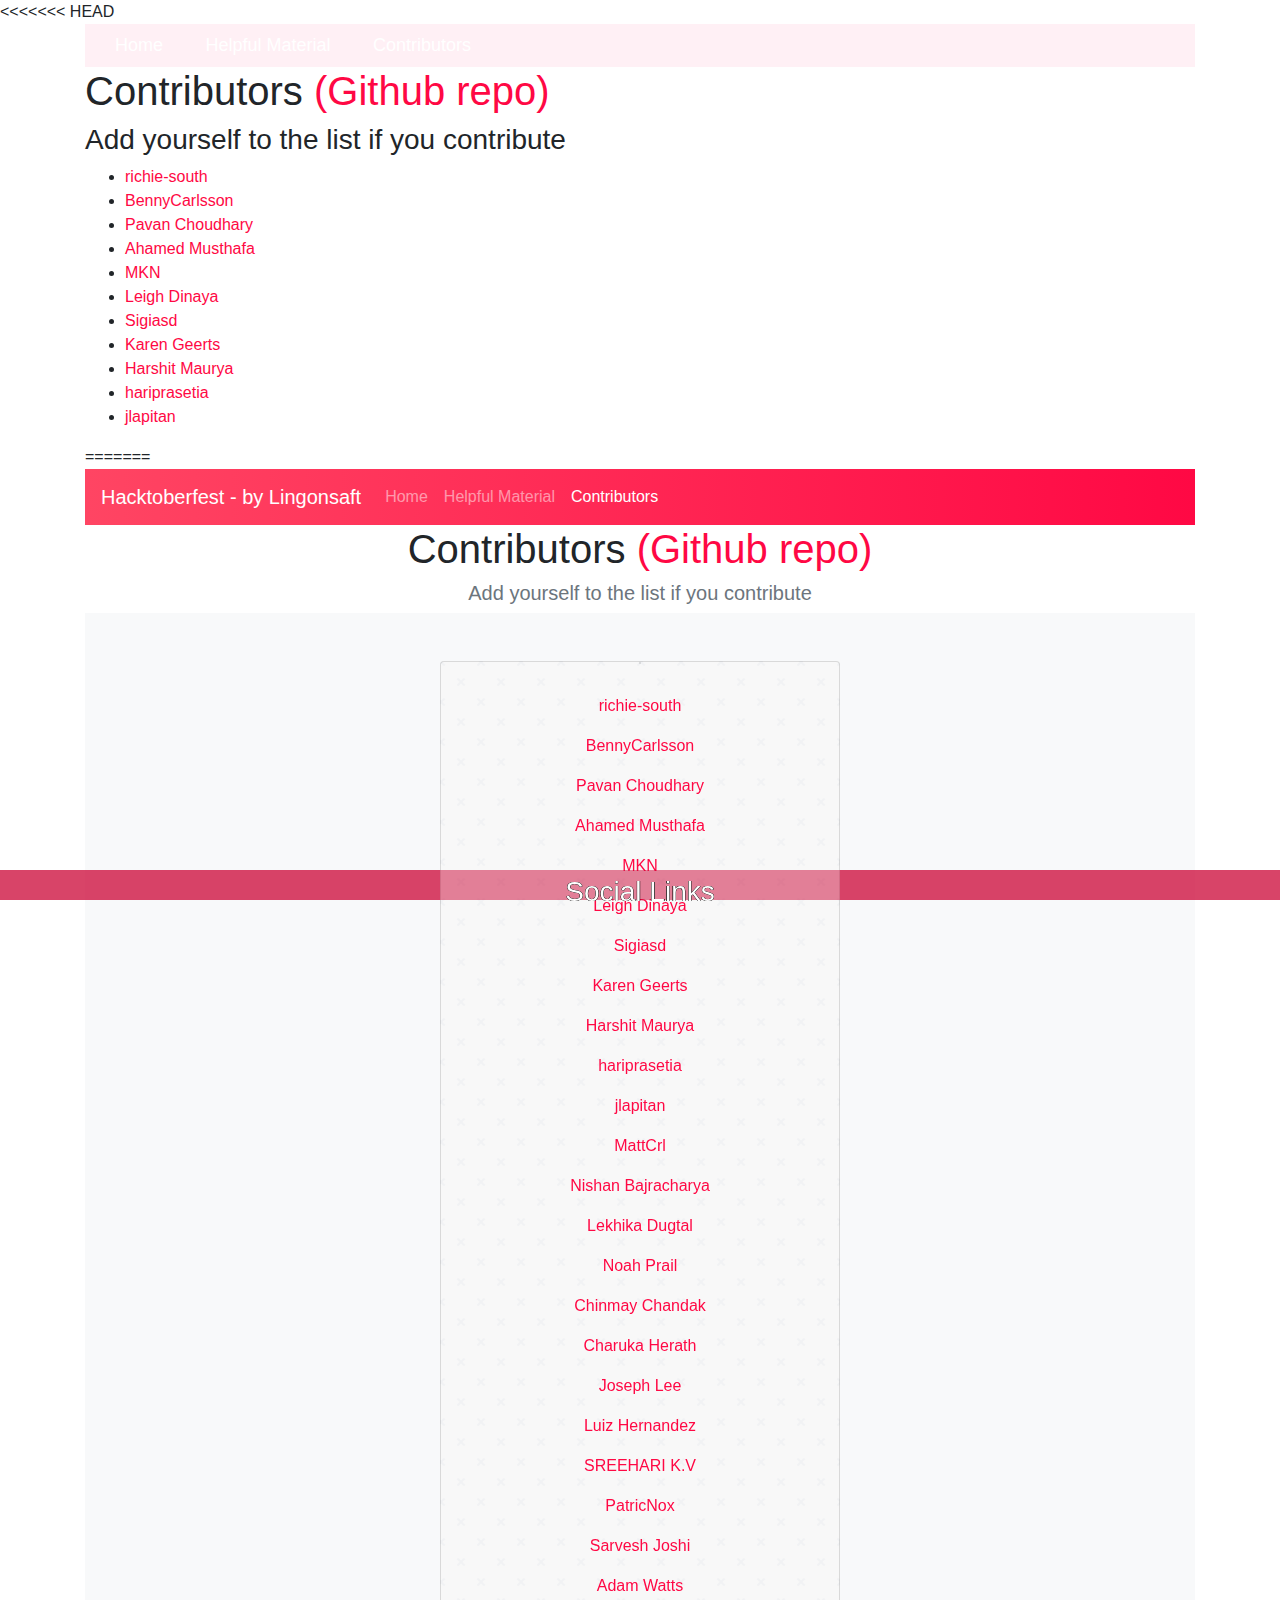
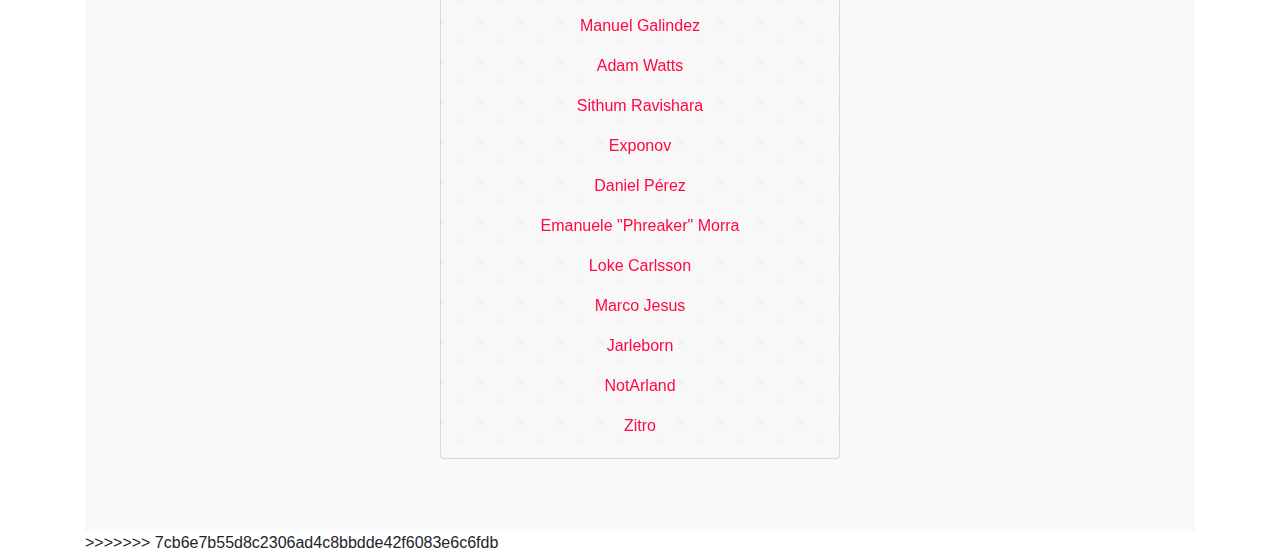
<file: contributors.html>
<<<<<<< HEAD
<!DOCTYPE html>
<html lang="en">

<head>
  <meta charset="UTF-8">
  <meta name="viewport" content="width=device-width, initial-scale=1.0">
  <meta http-equiv="X-UA-Compatible" content="ie=edge">
  <link rel="stylesheet" href="./css/contributors.css">
  <link rel="stylesheet" href="https://cdnjs.cloudflare.com/ajax/libs/font-awesome/4.7.0/css/font-awesome.min.css">
  <link rel="stylesheet" href="https://stackpath.bootstrapcdn.com/bootstrap/4.1.3/css/bootstrap.min.css">
  <title>Hacktoberfest - contributors</title>
</head>

<body>
  <div class=container>
    <div id="navbar">
      <a href="./index.html">Home</a>
      <a href="./helpful-material.html">Helpful Material</a>
      <a href="./contributors.html">Contributors</a>
    </div>
    <div id="header">
      <h1>Contributors <a href="https://github.com/lingonsaft/hacktoberfest">(Github repo)</a></h1>
      <h3>Add yourself to the list if you contribute</h3>
    </div>
  <div id="content">
    <ul>
      <li><a href="https://github.com/richie-south">richie-south</a></li>
      <li><a href="https://github.com/BennyCarlsson">BennyCarlsson</a></li>
      <li><a href="https://github.com/pvn6396/">Pavan Choudhary</a></li>
      <li><a href="https://github.com/amrs-tech">Ahamed Musthafa</a></li>
      <li><a href="https://github.com/HackedByMKN/">MKN</a></li>
      <li><a href="https://github.com/leighayanid">Leigh Dinaya</a></li>
	    <li><a href="https://github.com/sigiasd">Sigiasd</a></li>
      <li><a href="https://github.com/karengeerts/">Karen Geerts</a></li>
      <li><a href="https://github.com/hacksdump">Harshit Maurya</a></li>
      <li><a href="https://github.com/hariprasetia">hariprasetia</a></li>
      <li><a href="https://github.com/jlapitan">jlapitan</a></li>
    </ul>
  </div>
  <div id="footer">&copy; 2018 Hacktoberfest
    <a href="https://github.com/lingonsaft" class="fa fa-github"></a>
    <a href="https://www.youtube.com/lingonsaft/" class="fa fa-youtube"></a>
    <a href="https://www.instagram.com/lingonsaftofficial/" class="fa fa-instagram"></a>
    <a href="https://twitter.com/lingonsaft1" class="fa fa-twitter"></a>
      <li><a href="https://github.com/praneethfdo/">Praneeth</a></li>
      <li><a href="https://github.com/karengeerts/">Karen Geerts</a></li>
    </ul>
  </div>

  <script src="./scripts/contributors.js"></script>
</body>

</html>
=======
<!DOCTYPE html>
<html lang="en">

<head>
  <meta charset="UTF-8">
  <meta name="viewport" content="width=device-width, initial-scale=1.0">
  <meta http-equiv="X-UA-Compatible" content="ie=edge">
  <link rel="stylesheet" href="./css/contributors.css">
  <link rel="stylesheet" href="./css/navbar.css">
  <link rel="stylesheet" href="./css/footer.css">
  <link rel="stylesheet" href="https://cdnjs.cloudflare.com/ajax/libs/font-awesome/4.7.0/css/font-awesome.min.css">
  <link rel="stylesheet" href="https://unpkg.com/aos@2.3.1/dist/aos.css" />
  <link rel="stylesheet" href="https://stackpath.bootstrapcdn.com/bootstrap/4.1.3/css/bootstrap.min.css" integrity="sha384-MCw98/SFnGE8fJT3GXwEOngsV7Zt27NXFoaoApmYm81iuXoPkFOJwJ8ERdknLPMO" crossorigin="anonymous">
  <title>Hacktoberfest - contributors</title>
</head>

<body>
    <img id="sublogo" src="./images/lingon-saft.png" />
  <nav class="navbar navbar-expand-lg navbar-dark bg-primary">
    <a class="navbar-brand" href="./index.html">Hacktoberfest  - by Lingonsaft</a>
    <button class="navbar-toggler" type="button" data-toggle="collapse" data-target="#navbarColor01" aria-controls="navbarColor01" aria-expanded="false" aria-label="Toggle navigation">
      <span class="navbar-toggler-icon"></span>
    </button>

    <div class="collapse navbar-collapse" id="navbarColor01">
      <ul class="navbar-nav mr-auto">
        <li class="nav-item">
          <a class="nav-link" href="./index.html">Home</a>
        </li>
        <li class="nav-item">
          <a class="nav-link" href="./helpful-material.html">Helpful Material</a>
        </li>
        <li class="nav-item active">
          <a class="nav-link" href="./contributors.html">Contributors</a>
        </li>
      </ul>

    </div>
  </nav>


  <section class="jumbotron text-center">
    <div class="container">
      <h1 class="jumbotron-heading">Contributors <a href="https://github.com/lingonsaft/hacktoberfest">(Github repo)</a></h1>
      <h3 class="lead text-muted">Add yourself to the list if you contribute</h3>
    </div>
  </section>

  <div class="album py-5 bg-light">
    <div class="container">

      <div class="row">
        <div class="col-md-6 offset-md-3">
          <div class="card mb-4 shadow-sm">
            <img class="card">
            <div class="card-body">
              <p class="card-text"><a href="https://github.com/richie-south">richie-south</a></p>
              <p class="card-text"><a href="https://github.com/BennyCarlsson">BennyCarlsson</a></p>
              <p class="card-text"><a href="https://github.com/pvn6396/">Pavan Choudhary</a></p>
              <p class="card-text"><a href="https://github.com/amrs-tech">Ahamed Musthafa</a></p>
              <p class="card-text"><a href="https://github.com/HackedByMKN/">MKN</a></p>
              <p class="card-text"><a href="https://github.com/leighayanid">Leigh Dinaya</a></p>
              <p class="card-text"><a href="https://github.com/sigiasd">Sigiasd</a></p>
              <p class="card-text"><a href="https://github.com/karengeerts/">Karen Geerts</a></p>
              <p class="card-text"><a href="https://github.com/hacksdump">Harshit Maurya</a></p>
              <p class="card-text"><a href="https://github.com/hariprasetia">hariprasetia</a></p>
              <p class="card-text"><a href="https://github.com/jlapitan">jlapitan</a></p>
              <p class="card-text"><a href="https://github.com/MattCrl">MattCrl</a></p>
              <p class="card-text"><a href="https://github.com/nishanbajracharya">Nishan Bajracharya</a></p>
              <p class="card-text"><a href="https://github.com/CleverFool77">Lekhika Dugtal</a></p>
              <p class="card-text"><a href="https://github.com/nprail">Noah Prail</a></p>
              <p class="card-text"><a href="https://github.com/CCAtAlvis">Chinmay Chandak</a></p>
              <p class="card-text"><a href="https://github.com/Charuka09">Charuka Herath</a></p>
              <p class="card-text"><a href="https://github.com/jjlee050">Joseph Lee</a></p>
              <p class="card-text"><a href="https://github.com/luizhdz">Luiz Hernandez</a></p>
              <p class="card-text"><a href="https://github.com/sreehari1997">SREEHARI K.V</a></p>
              <p class="card-text"><a href="https://github.com/PatricNox">PatricNox</a></p>
              <p class="card-text"><a href="https://github.com/sarveshggn">Sarvesh Joshi</a></p>
              <p class="card-text"><a href="https://github.com/AdamWatts">Adam Watts</a></p>
              <p class="card-text"><a href="https://github.com/jgalianoz">Manuel Galindez</a></p>
              <p class="card-text"><a href="https://github.com/AdamWatts">Adam Watts</a></p>
	      <p class="card-text"><a href="https://github.com/SithumRavishara">Sithum Ravishara</a></p>
              <p class="card-text"><a href="https://github.com/exponov">Exponov</a></p>
	      <p class="card-text"><a href="https://github.com/djdany01">Daniel Pérez</a></p>
	      <p class="card-text"><a href="https://github.com/emorraa">Emanuele "Phreaker" Morra</a></p>
              <p class="card-text"><a href="https://github.com/LokeCarlsson">Loke Carlsson</a></p>
              <p class="card-text"><a href="https://github.com/marcojesus">Marco Jesus</a></p>
              <p class="card-text"><a href="https://github.com/Jarleborn">Jarleborn</a></p>
     	      <p class="card-text"><a href="https://github.com/webhead3">NotArland</a></p>
	      <p class="card-text"><a href="https://github.com/zitro">Zitro</a></p>
            </div>
          </div>
        </div>
      </div>
    </div>
  </div>



  <footer id="footer">
    <h3><span id="toggle-social-btn">Social Links</i></span></h3>
    <div class="social-icons">
      <a href="https://github.com/lingonsaft"><img src="./images/svg/github.svg" ></a>&nbsp;&nbsp;
      <a href="https://www.youtube.com/lingonsaft/"><img src="./images/svg/youtube.svg"/></a>&nbsp;&nbsp;
      <a href="https://www.instagram.com/lingonsaftofficial/"><img src="./images/svg/instagram.svg"/></a>&nbsp;&nbsp;
      <a href="https://twitter.com/lingonsaft1"><img src="./images/svg/twitter.svg"/></a>
    </div>
  </footer>

  <script src="./scripts/contributors.js"></script>
  <script src="./scripts/social-links.js"></script>

	<!-- Latest compiled JavaScript -->
	<script src="https://code.jquery.com/jquery-3.3.1.slim.min.js" integrity="sha384-q8i/X+965DzO0rT7abK41JStQIAqVgRVzpbzo5smXKp4YfRvH+8abtTE1Pi6jizo" crossorigin="anonymous"></script>
  <script src="https://stackpath.bootstrapcdn.com/bootstrap/4.1.3/js/bootstrap.min.js" integrity="sha384-ChfqqxuZUCnJSK3+MXmPNIyE6ZbWh2IMqE241rYiqJxyMiZ6OW/JmZQ5stwEULTy" crossorigin="anonymous"></script>
  <script type="text/javascript" src="https://unpkg.com/aos@2.3.1/dist/aos.js"></script>
  <script>
    AOS.init();
  </script>
</body>

</html>
>>>>>>> 7cb6e7b55d8c2306ad4c8bbdde42f6083e6c6fdb
</file>
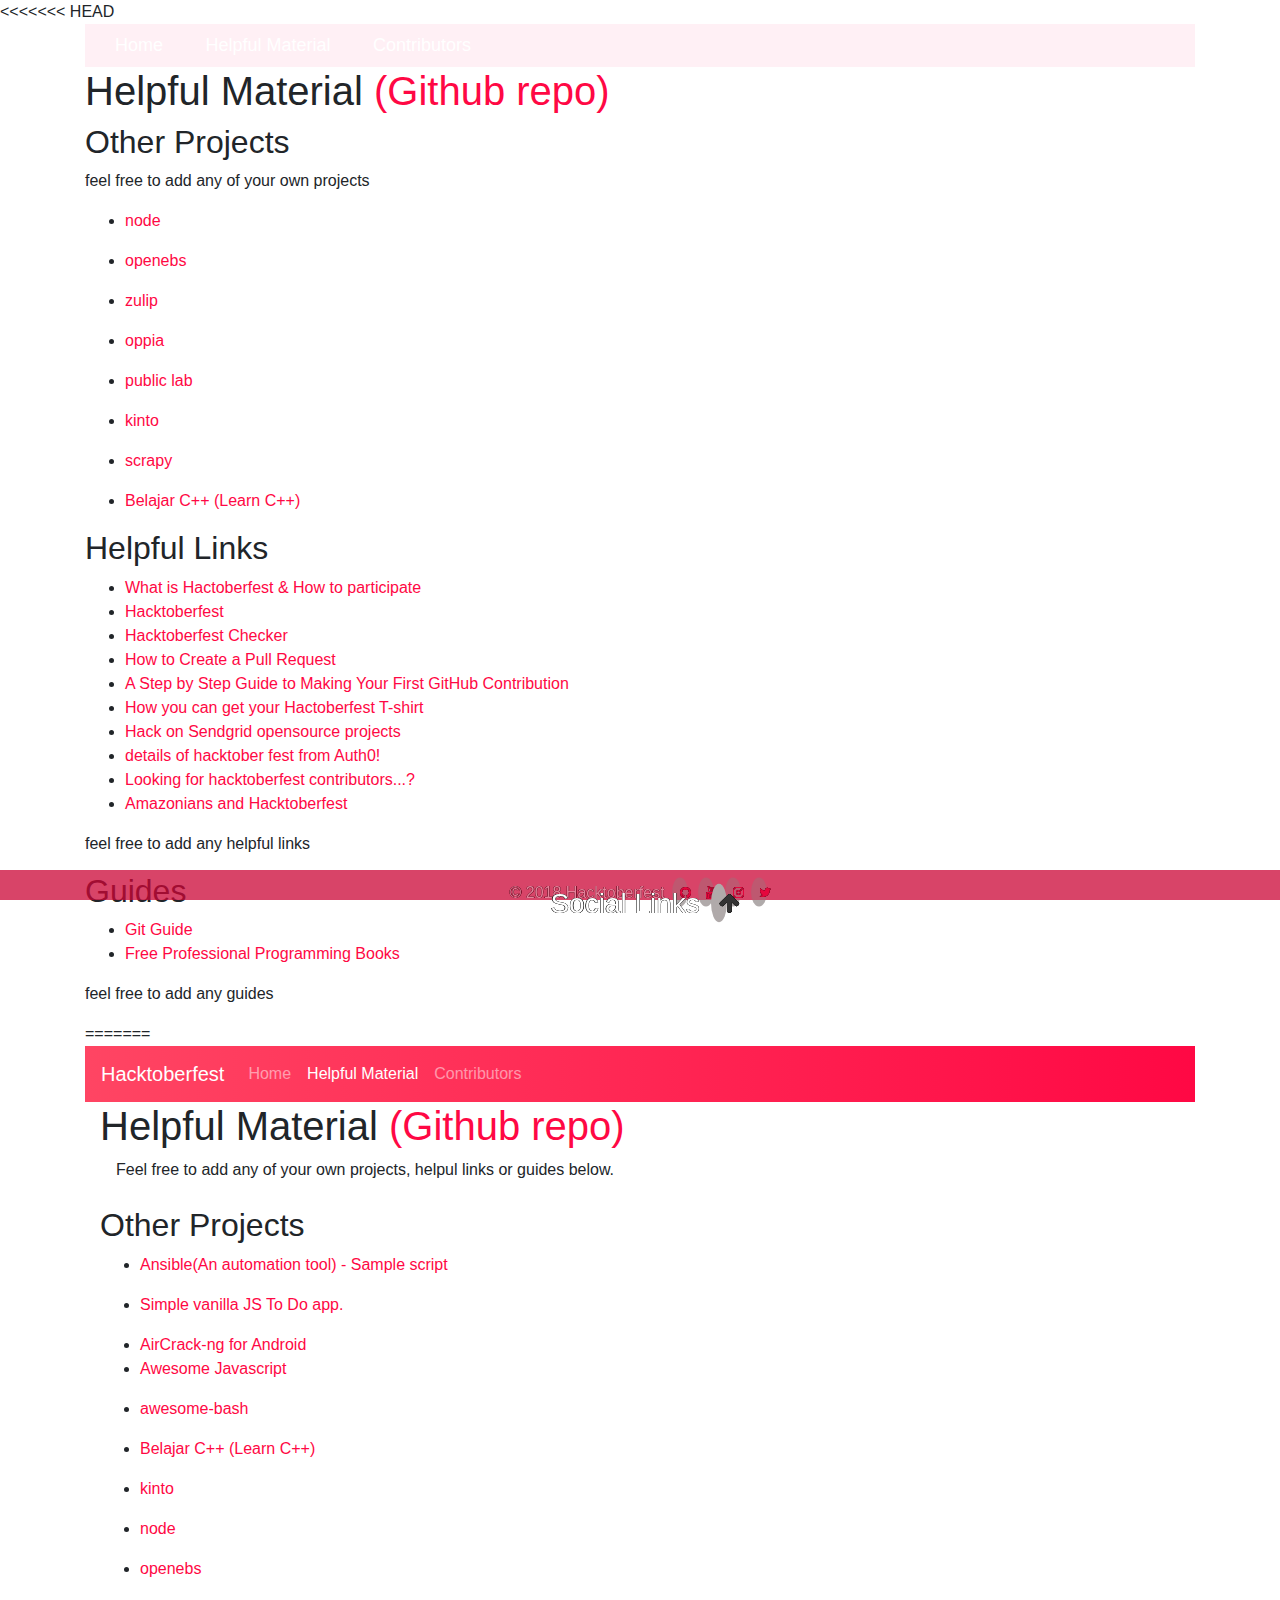
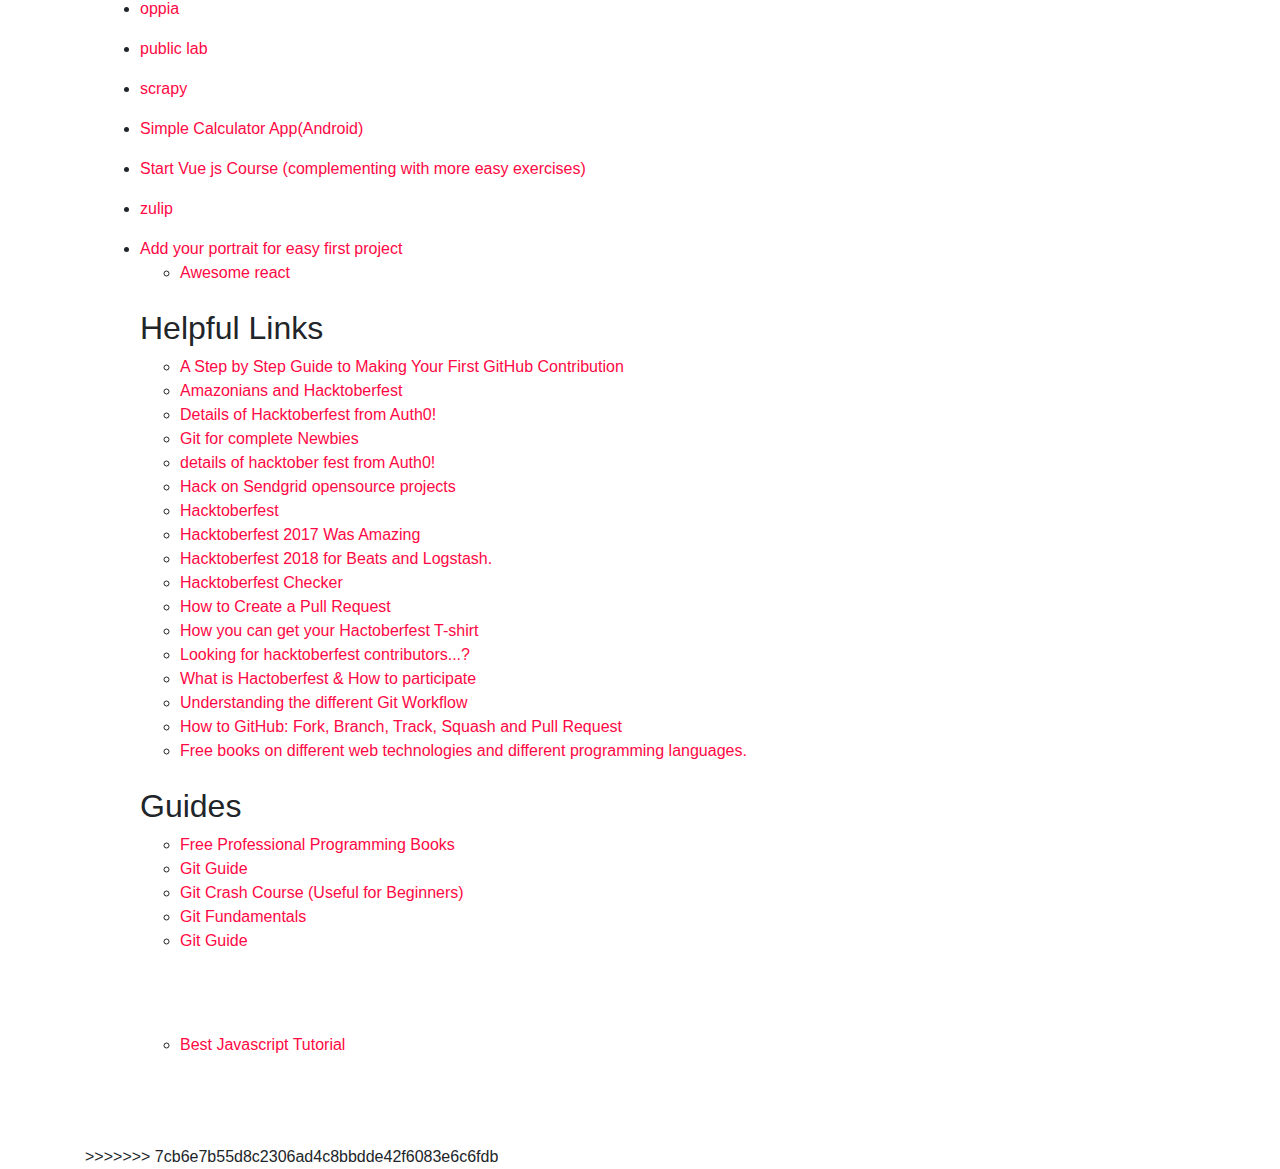
<file: helpful-material.html>
<<<<<<< HEAD
<!DOCTYPE html>
<html lang="en">

<head>
  <meta charset="UTF-8">
  <meta name="viewport" content="width=device-width, initial-scale=1.0">
  <meta http-equiv="X-UA-Compatible" content="ie=edge">
  <link rel="stylesheet" href="./css/helpful-material.css">
  <link rel="stylesheet" href="https://cdnjs.cloudflare.com/ajax/libs/font-awesome/4.7.0/css/font-awesome.min.css">
  <link rel="stylesheet" href="https://stackpath.bootstrapcdn.com/bootstrap/4.1.3/css/bootstrap.min.css">
  <title>Hacktoberfest - helpful material</title>
</head>

<body>
  <div class="container">
    <div id="navbar">
      <a href="./index.html">Home</a>
      <a href="./helpful-material.html">Helpful Material</a>
      <a href="./contributors.html">Contributors</a>
    </div>
    <div id="header">
      <h1>Helpful Material <a href="https://github.com/lingonsaft/hacktoberfest">(Github repo)</a></h1>
    </div>
    <div id="content">
      <h2>Other Projects</h2>
      <p>feel free to add any of your own projects</p>
    <ul>
      <li><a href="https://github.com/nodejs/node">node</a></li>
    </ul>
    <ul>
      <li><a href="https://github.com/openebs/openebs">openebs</a></li>
    </ul>
     <ul>
      <li><a href ="https://github.com/zulip/zulip">zulip</a></li>
    </ul>
    <ul>
      <li><a href ="https://github.com/oppia/oppia">oppia</a></li>
    </ul>
    <ul>
      <li><a href="https://github.com/publiclab/plots2">public lab</a></li>
    </ul>
    <ul>
      <li><a href="https://github.com/Kinto/kinto">kinto</a></li>
    </ul>
    <ul>
      <li><a href="https://github.com/scrapy/scrapy">scrapy</a></li>
    </ul>  
    <ul>
      <li><a href="https://github.com/hariprasetia/Belajar-CPP">Belajar C++ (Learn C++)</a></li>
    </ul>
    <h2>Helpful Links</h2>
    <ul>
      <li><a href="https://www.quora.com/What-is-Hacktoberfest">What is Hactoberfest & How to participate</a></li>
      <li><a href="https://hacktoberfest.digitalocean.com/">Hacktoberfest</a></li>
      <li><a href="https://hacktoberfestchecker.herokuapp.com/">Hacktoberfest Checker</a></li>
      <li><a href="https://www.digitalocean.com/community/tutorials/how-to-create-a-pull-request-on-github">How to Create a Pull Request</a></li>
      <li><a href="https://codeburst.io/a-step-by-step-guide-to-making-your-first-github-contribution-5302260a2940">A Step by Step Guide to Making Your First GitHub Contribution</a></li>
      <li><a href="https://medium.freecodecamp.org/i-just-got-my-free-hacktoberfest-shirt-heres-a-quick-way-you-can-get-yours-fa78d6e24307">How you can get your Hactoberfest T-shirt</a></li>
      <li><a href="https://sendgrid.com/blog/hacktoberfest-2018-hack-on-sendgrid-open-source-projects/">Hack on Sendgrid opensource projects</a></li>
      <li><a href="https://auth0.com/blog/celebrate-hacktoberfest-with-auth0/">details of hacktober fest from Auth0!</a></li>
      <li><a href="https://dev.to/sheldonnunes/hacktoberfest-2018---anyone-looking-for-open-source-contributors-6bp">Looking for hacktoberfest contributors...?</a></li>
      <li><a href="https://aws.amazon.com/blogs/opensource/amazonians-hacktoberfest/">Amazonians and Hacktoberfest</a></li>
    </ul>
    <p>feel free to add any helpful links</p>
    <h2>Guides</h2>
    <ul>
      <li><a href="http://rogerdudler.github.io/git-guide/">Git Guide</a></li>
      <li><a href="https://books.goalkicker.com/">Free Professional Programming Books</a></li>
    </ul>
    <p>feel free to add any guides</p>
  </div>
	<div id="footer">&copy; 2018 Hacktoberfest
    <a href="https://github.com/lingonsaft" class="fa fa-github"></a>
    <a href="https://www.youtube.com/lingonsaft/" class="fa fa-youtube"></a>
    <a href="https://www.instagram.com/lingonsaftofficial/" class="fa fa-instagram"></a>
    <a href="https://twitter.com/lingonsaft1" class="fa fa-twitter"></a>
  </div>

  <script src="./scripts/helpful-material.js"></script>
</body>

</html>
=======
<!DOCTYPE html>
<html lang="en">

<head>
  <meta charset="UTF-8">
  <meta name="viewport" content="width=device-width, initial-scale=1.0">
  <meta http-equiv="X-UA-Compatible" content="ie=edge">
  <link rel="stylesheet" href="./css/helpful-material.css">
  <link rel="stylesheet" href="./css/navbar.css">
  <link rel="stylesheet" href="./css/footer.css">
  <link rel="stylesheet" href="https://cdnjs.cloudflare.com/ajax/libs/font-awesome/4.7.0/css/font-awesome.min.css">
  <link rel="stylesheet" href="https://stackpath.bootstrapcdn.com/bootstrap/4.1.3/css/bootstrap.min.css">
  <title>Hacktoberfest - Helpful Material</title>
</head>

<body>
  <nav class="navbar navbar-expand-lg navbar-dark bg-primary">
    <a class="navbar-brand" href="./index.html">Hacktoberfest</a>
    <button class="navbar-toggler" type="button" data-toggle="collapse" data-target="#navbarColor01" aria-controls="navbarColor01" aria-expanded="false" aria-label="Toggle navigation">
      <span class="navbar-toggler-icon"></span>
    </button>

    <div class="collapse navbar-collapse" id="navbarColor01">
      <ul class="navbar-nav mr-auto">
        <li class="nav-item">
          <a class="nav-link" href="./index.html">Home</a>
        </li>
        <li class="nav-item active">
          <a class="nav-link" href="./helpful-material.html">Helpful Material</a>
        </li>
        <li class="nav-item">
          <a class="nav-link" href="./contributors.html">Contributors</a>
        </li>
      </ul>

    </div>
  </nav>

  <div class="container">
    <div id="header">
      <h1>Helpful Material <a href="https://github.com/lingonsaft/hacktoberfest">(Github repo)</a></h1>
      <p class="ml-3">Feel free to add any of your own projects, helpul links or guides below.</p>
    </div>

    <div id="content">
      <h2 class="mt-4">Other Projects</h2>
    <ul>
      <li><a href="https://github.com/jbaltazar03/ansible-installApache">Ansible(An automation tool) - Sample script</a></li>
    </ul>
    <ul>
      <li><a href="https://github.com/AdamWatts/ToDo-app">Simple vanilla JS To Do app.</a></li>
    </ul>
    <ul>
      <li><a href="https://github.com/kriswebdev/android_aircrack">AirCrack-ng for Android</a></li>
      <li><a href="https://github.com/sorrycc/awesome-javascript">Awesome Javascript</a></li>
    </ul>
    <ul>
      <li><a href="https://github.com/awesome-lists/awesome-bash">awesome-bash</a></li>
    </ul>
    <ul>
      <li><a href="https://github.com/hariprasetia/Belajar-CPP">Belajar C++ (Learn C++)</a></li>
    </ul>
    <ul>
      <li><a href="https://github.com/Kinto/kinto">kinto</a></li>
    </ul>
    <ul>
      <li><a href="https://github.com/nodejs/node">node</a></li>
    </ul>
    <ul>
      <li><a href="https://github.com/openebs/openebs">openebs</a></li>
    </ul>
    <ul>
      <li><a href ="https://github.com/oppia/oppia">oppia</a></li>
    </ul>
    <ul>
      <li><a href="https://github.com/publiclab/plots2">public lab</a></li>
    </ul>
    <ul>
      <li><a href="https://github.com/scrapy/scrapy">scrapy</a></li>
    </ul>
    <ul>
      <li><a href="https://github.com/sharma-p/SimpleCalculatorApp">Simple Calculator App(Android)</a></li>
    </ul>
    <ul>
      <li><a href ="https://github.com/luizhdz/start-vue-js-">Start Vue js Course (complementing with more easy exercises)</a></li>
    </ul>
	<ul>
      <li><a href ="https://github.com/zulip/zulip">zulip</a></li>
    </ul>
    <ul>
      <li><a href ="https://github.com/MattCrl/Contributors-portraits">Add your portrait for easy first project</a></li>
     <ul>
      <li><a href ="https://github.com/enaqx/awesome-react">Awesome react</a></li>
    </ul>
    <h2 class="mt-4">Helpful Links</h2>

    <ul>
      <li><a href="https://codeburst.io/a-step-by-step-guide-to-making-your-first-github-contribution-5302260a2940">A Step by Step Guide to Making Your First GitHub Contribution</a></li>
      <li><a href="https://aws.amazon.com/blogs/opensource/amazonians-hacktoberfest/">Amazonians and Hacktoberfest</a></li>
      <li><a href="https://auth0.com/blog/celebrate-hacktoberfest-with-auth0/">Details of Hacktoberfest from Auth0!</a></li>
      <li><a href="https://www.elegantthemes.com/blog/resources/git-and-github-a-beginners-guide-for-complete-newbies">Git for complete Newbies</a></li>
      <li><a href="https://auth0.com/blog/celebrate-hacktoberfest-with-auth0/">details of hacktober fest from Auth0!</a></li>
      <li><a href="https://sendgrid.com/blog/hacktoberfest-2018-hack-on-sendgrid-open-source-projects/">Hack on Sendgrid opensource projects</a></li>
      <li><a href="https://hacktoberfest.digitalocean.com/">Hacktoberfest</a></li>
      <li><a href="https://sendgrid.com/blog/hacktoberfest-2017-was-amazing/">Hacktoberfest 2017 Was Amazing</a></li>
      <li><a href="https://www.elastic.co/blog/hacktoberfest-2018-for-beats-and-logstash">Hacktoberfest 2018 for Beats and Logstash.</a></li>
      <li><a href="https://hacktoberfestchecker.herokuapp.com/">Hacktoberfest Checker</a></li>
      <li><a href="https://www.digitalocean.com/community/tutorials/how-to-create-a-pull-request-on-github">How to Create a Pull Request</a></li>
      <li><a href="https://medium.freecodecamp.org/i-just-got-my-free-hacktoberfest-shirt-heres-a-quick-way-you-can-get-yours-fa78d6e24307">How you can get your Hactoberfest T-shirt</a></li>
      <li><a href="https://dev.to/sheldonnunes/hacktoberfest-2018---anyone-looking-for-open-source-contributors-6bp">Looking for hacktoberfest contributors...?</a></li>
      <li><a href="https://www.quora.com/What-is-Hacktoberfest">What is Hactoberfest & How to participate</a></li>
      <li><a href="https://www.atlassian.com/git/tutorials/comparing-workflows"> Understanding the different Git Workflow</a></li>
	  <li><a href="https://www.gun.io/blog/how-to-github-fork-branch-and-pull-request"> How to GitHub: Fork, Branch, Track, Squash and Pull Request</a></li>
	  <li><a href="https://books.goalkicker.com/"> Free books on different web technologies and different programming languages.</a></li>
    </ul>
    <h2 class="mt-4">Guides</h2>
    <ul>
      <li><a href="https://books.goalkicker.com/">Free Professional Programming Books</a></li>
      <li><a href="http://rogerdudler.github.io/git-guide/">Git Guide</a></li>
      <li><a href="https://www.youtube.com/watch?v=SWYqp7iY_Tc">Git Crash Course (Useful for Beginners)</a></li>
      <li><a href="https://channel9.msdn.com/Shows/Visual-Studio-Toolbox/Git-Fundamentals">Git Fundamentals</a></li>
      <li><a href="http://rogerdudler.github.io/git-guide/" class="guides-links">Git Guide</a></li>
      <li><a href="https://es6.io/"> Best Javascript Tutorial</a></li>
    </ul>
    <br>
    <br>
    <br>
  </div>
  </div>
	
  <footer id="footer">
    <h3><span id="toggle-social-btn">Social Links <i class="fa fa-arrow-up"></i></span></h3>
    <div class="social-icons">
      <a href="https://github.com/lingonsaft"><img src="./images/svg/github.svg" ></a>&nbsp;&nbsp;
      <a href="https://www.youtube.com/lingonsaft/"><img src="./images/svg/youtube.svg"/></a>&nbsp;&nbsp;
      <a href="https://www.instagram.com/lingonsaftofficial/"><img src="./images/svg/instagram.svg"/></a>&nbsp;&nbsp;
      <a href="https://twitter.com/lingonsaft1"><img src="./images/svg/twitter.svg"/></a>
    </div>
  </footer>

  <script src="./scripts/helpful-material.js"></script>
  <script src="./scripts/social-links.js"></script>
	<!-- Latest compiled JavaScript -->
	<script src="https://code.jquery.com/jquery-3.3.1.slim.min.js" integrity="sha384-q8i/X+965DzO0rT7abK41JStQIAqVgRVzpbzo5smXKp4YfRvH+8abtTE1Pi6jizo" crossorigin="anonymous"></script>
  <script src="https://stackpath.bootstrapcdn.com/bootstrap/4.1.3/js/bootstrap.min.js" integrity="sha384-ChfqqxuZUCnJSK3+MXmPNIyE6ZbWh2IMqE241rYiqJxyMiZ6OW/JmZQ5stwEULTy" crossorigin="anonymous"></script>
  <script type="text/javascript" src="https://unpkg.com/aos@2.3.1/dist/aos.js"></script>
  <script>
      AOS.init();
  </script>

</body>

</html>
>>>>>>> 7cb6e7b55d8c2306ad4c8bbdde42f6083e6c6fdb
</file>
<file: css/contributors.css>
<<<<<<< HEAD
body {
  font-size: 16px;
  color: #444;
  line-height: 1.6;
  background-color: mistyrose;
}

#navbar {
  padding: 8px;
  background-color:lavenderblush;
}

#navbar a {
  color: white;
  margin-left: 6px;
  font-size: 18px;
  text-decoration:none;
  padding: 12px 16px;
  text-align:center;
}

#navbar a:hover {
  background-color: #DB093D;
}

#footer {
  position: fixed;
  left: 0;
  bottom: 0;
  padding-bottom: 1.2%;
  width: 100%;
  height: 30px;
  background-color: #FF0844;
  color: white;
   text-align: right;
}

.copy {
  padding-left: 50%;
}

.fa {
  background: #b0aaaa;
  color: #333;
  padding:10px;
  font-size: 30px;
  width: 20px;
  border-radius: 50%;;
  text-align: center;
  text-decoration: none;
  margin: 4px 1px;
  -webkit-transform: scale(0.8);
-moz-transform: scale(0.8);
-o-transform: scale(0.8);
-webkit-transition-duration: 0.5s;
-moz-transition-duration: 0.5s;
-o-transition-duration: 0.5s;
}

.fa-github:hover {
  background: #333;
  color: white;
  -webkit-transform: scale(0.95);
  -moz-transform: scale(0.95);
  -o-transform: scale(0.95);
}

.fa-twitter:hover {
  background: #55ACEE;
  color: white;
  -webkit-transform: scale(0.95);
  -moz-transform: scale(0.95);
  -o-transform: scale(0.95);
}

.fa-instagram:hover {
  background: #125688;
  color: white;
  -webkit-transform: scale(0.95);
  -moz-transform: scale(0.95);
  -o-transform: scale(0.95);
}

.fa-youtube:hover {
  background: #bb0000;
  color: white;
  -webkit-transform: scale(0.95);
  -moz-transform: scale(0.95);
  -o-transform: scale(0.95);
}
=======
body {
  font-size: 16px;
  color: black;
  line-height: 1.6;
  background-color: mistyrose;
}

.copy {
  padding-left: 50%;
}

.list{
    list-style-type: none;
}

.navbar {
  background: linear-gradient(to left, #FF0844, #FF4563)
}


.container a {
  text-decoration: none;
  color: #FF0844;
}

.container a:hover {
  text-decoration: none;
  color: #cc0636;
}

.card {
  margin: 0 auto; 
  float: none; 
  margin-bottom: 10px; 
  max-width: 400px;
  text-align: center;
  background-color: #f8f8f8;
  background-image: url("data:image/svg+xml,%3Csvg xmlns='http://www.w3.org/2000/svg' width='40' height='40' viewBox='0 0 40 40'%3E%3Cg fill-rule='evenodd'%3E%3Cg fill='%23b6bfce' fill-opacity='0.1'%3E%3Cpath d='M0 38.59l2.83-2.83 1.41 1.41L1.41 40H0v-1.41zM0 1.4l2.83 2.83 1.41-1.41L1.41 0H0v1.41zM38.59 40l-2.83-2.83 1.41-1.41L40 38.59V40h-1.41zM40 1.41l-2.83 2.83-1.41-1.41L38.59 0H40v1.41zM20 18.6l2.83-2.83 1.41 1.41L21.41 20l2.83 2.83-1.41 1.41L20 21.41l-2.83 2.83-1.41-1.41L18.59 20l-2.83-2.83 1.41-1.41L20 18.59z'/%3E%3C/g%3E%3C/g%3E%3C/svg%3E");
  font-family: 'Quicksand', -apple-system, BlinkMacSystemFont, "Segoe UI", Roboto, Helvetica, Arial, sans-serif, "Apple Color Emoji", "Segoe UI Emoji", "Segoe UI Symbol";
}
.jumbotron {
  padding-top: var(--jumbotron-padding-y);
  padding-bottom: var(--jumbotron-padding-y);
  margin-bottom: 0;
  background-color: #fff;
}
@media (min-width: 768px) {
  .jumbotron {
    padding-top: calc(var(--jumbotron-padding-y) * 2);
    padding-bottom: calc(var(--jumbotron-padding-y) * 2);
  }
}

.jumbotron p:last-child {
  margin-bottom: 0;
}

.jumbotron-heading {
  font-weight: 300;
}

.jumbotron .container {
  max-width: 40rem;
}

#sublogo{
  position: absolute;
  top: 16px;
  left: 197px;
  right: 0px;
  float: left;
  z-index: 10;
  width: 97px;
  height: 22px;
  opacity: 0;
}

#sublogo:hover{
  position: absolute;
  top: 16px;
  left: 197px;
  right: 0px;
  float: left;
  z-index: 10;
  width: 97px;
  height: 255px;
  opacity: 100;
}
>>>>>>> 7cb6e7b55d8c2306ad4c8bbdde42f6083e6c6fdb
</file>
<file: css/navbar.css>
.bg-primary {
  background-color: #ff0844 !important;
}
.navbar.navbar-dark .navbar-toggler-icon {
    background-image: url("data:image/svg+xml;charset=utf8,%3Csvg viewBox='0 0 30 30' xmlns='http://www.w3.org/2000/svg'%3E%3Cpath stroke='rgba(255, 255, 255, 0.8)' stroke-width='2' stroke-linecap='round' stroke-miterlimit='10' d='M4 7h22M4 15h22M4 23h22'/%3E%3C/svg%3E");
}

.nav-link:hover {
  color: whitesmoke;
  font-size: 100%;
  transform: translate3d(0px, 16px);
  border-bottom: 2px solid whitesmoke;
  padding: 6px 10px 2px;
  transition: all 125ms ease-in-out
}

.hacktoberfest-image {
  display: flex;
  justify-content: center;
} 

/* .logo-image {
 margin-bottom: 20px;
} */
</file>
<file: css/footer.css>
#footer {
    position: fixed;
    left: 0;
    bottom: 0;
    width: 100%;
    background-color: rgba(204, 6, 54, 0.5);
    color: white;
    text-shadow:
    -.3px -.3px 0 #000,  
     .3px -.3px 0 #000,
     -.3px .3px 0 #000,
      .3px .3px 0 #000;
    text-align: center;
}

#footer h3 {
    padding: 5px;
}

.social-icons {
    padding: 5px;
    margin-bottom: 10px;
    display: none;
}


.social-icons > a img {
   transition: all .2s ease-in-out; 
  }

  .social-icons > a img:hover {
    transform: scale(1.1); 
}

#footer h3 span:hover {
    cursor: pointer;
    cursor: hand;
}

.footer-active .social-icons {
    display: block;
}
</file>
<file: css/helpful-material.css>
<<<<<<< HEAD
body {
  font-size: 16px;
  color: #444;
  line-height: 1.6;
  background-color:mistyrose;
}

#navbar {
  padding: 8px;
  background-color:lavenderblush;
}

#navbar a {
  color: white;
  margin-left: 6px;
  font-size: 18px;
  text-decoration:none;
  padding: 12px 16px;
  text-align:center;
}

#navbar a:hover {
  background-color: #DB093D;
}

#footer {
  position: fixed;
  left: 0;
  bottom: 0;
  padding-bottom: 1.2%;
  width: 100%;
  height: 30px;
  background-color: #FF0844;
  color: white;
   text-align: right;
}

.copy {
  padding-left: 50%;
}

.fa {
  background: #b0aaaa;
  color: #333;
  padding:10px;
  font-size: 30px;
  width: 20px;
  border-radius: 50%;;
  text-align: center;
  text-decoration: none;
  margin: 4px 1px;
  -webkit-transform: scale(0.8);
-moz-transform: scale(0.8);
-o-transform: scale(0.8);
-webkit-transition-duration: 0.5s;
-moz-transition-duration: 0.5s;
-o-transition-duration: 0.5s;
}

.fa-github:hover {
  background: #333;
  color: white;
  -webkit-transform: scale(0.95);
  -moz-transform: scale(0.95);
  -o-transform: scale(0.95);
}

.fa-twitter:hover {
  background: #55ACEE;
  color: white;
  -webkit-transform: scale(0.95);
  -moz-transform: scale(0.95);
  -o-transform: scale(0.95);
}

.fa-instagram:hover {
  background: #125688;
  color: white;
  -webkit-transform: scale(0.95);
  -moz-transform: scale(0.95);
  -o-transform: scale(0.95);
}

.fa-youtube:hover {
  background: #bb0000;
  color: white;
  -webkit-transform: scale(0.95);
  -moz-transform: scale(0.95);
  -o-transform: scale(0.95);
}
=======
body {
  font-size: 16px;
  color: #444;
  line-height: 1.6;
  background-color:mistyrose;
}

.copy {
  padding-left: 50%;
}

.guides {
  margin-bottom: 3rem;
}

.navbar {
  background: linear-gradient(to left, #FF0844, #FF4563)
}


.container a {
  text-decoration: none;
  color: #FF0844;
}

.container a:hover {
  text-decoration: none;
  color: #cc0636;
}

a.guides-links{
  display: inline-block;
  margin-bottom: 80px
}
>>>>>>> 7cb6e7b55d8c2306ad4c8bbdde42f6083e6c6fdb
</file>
